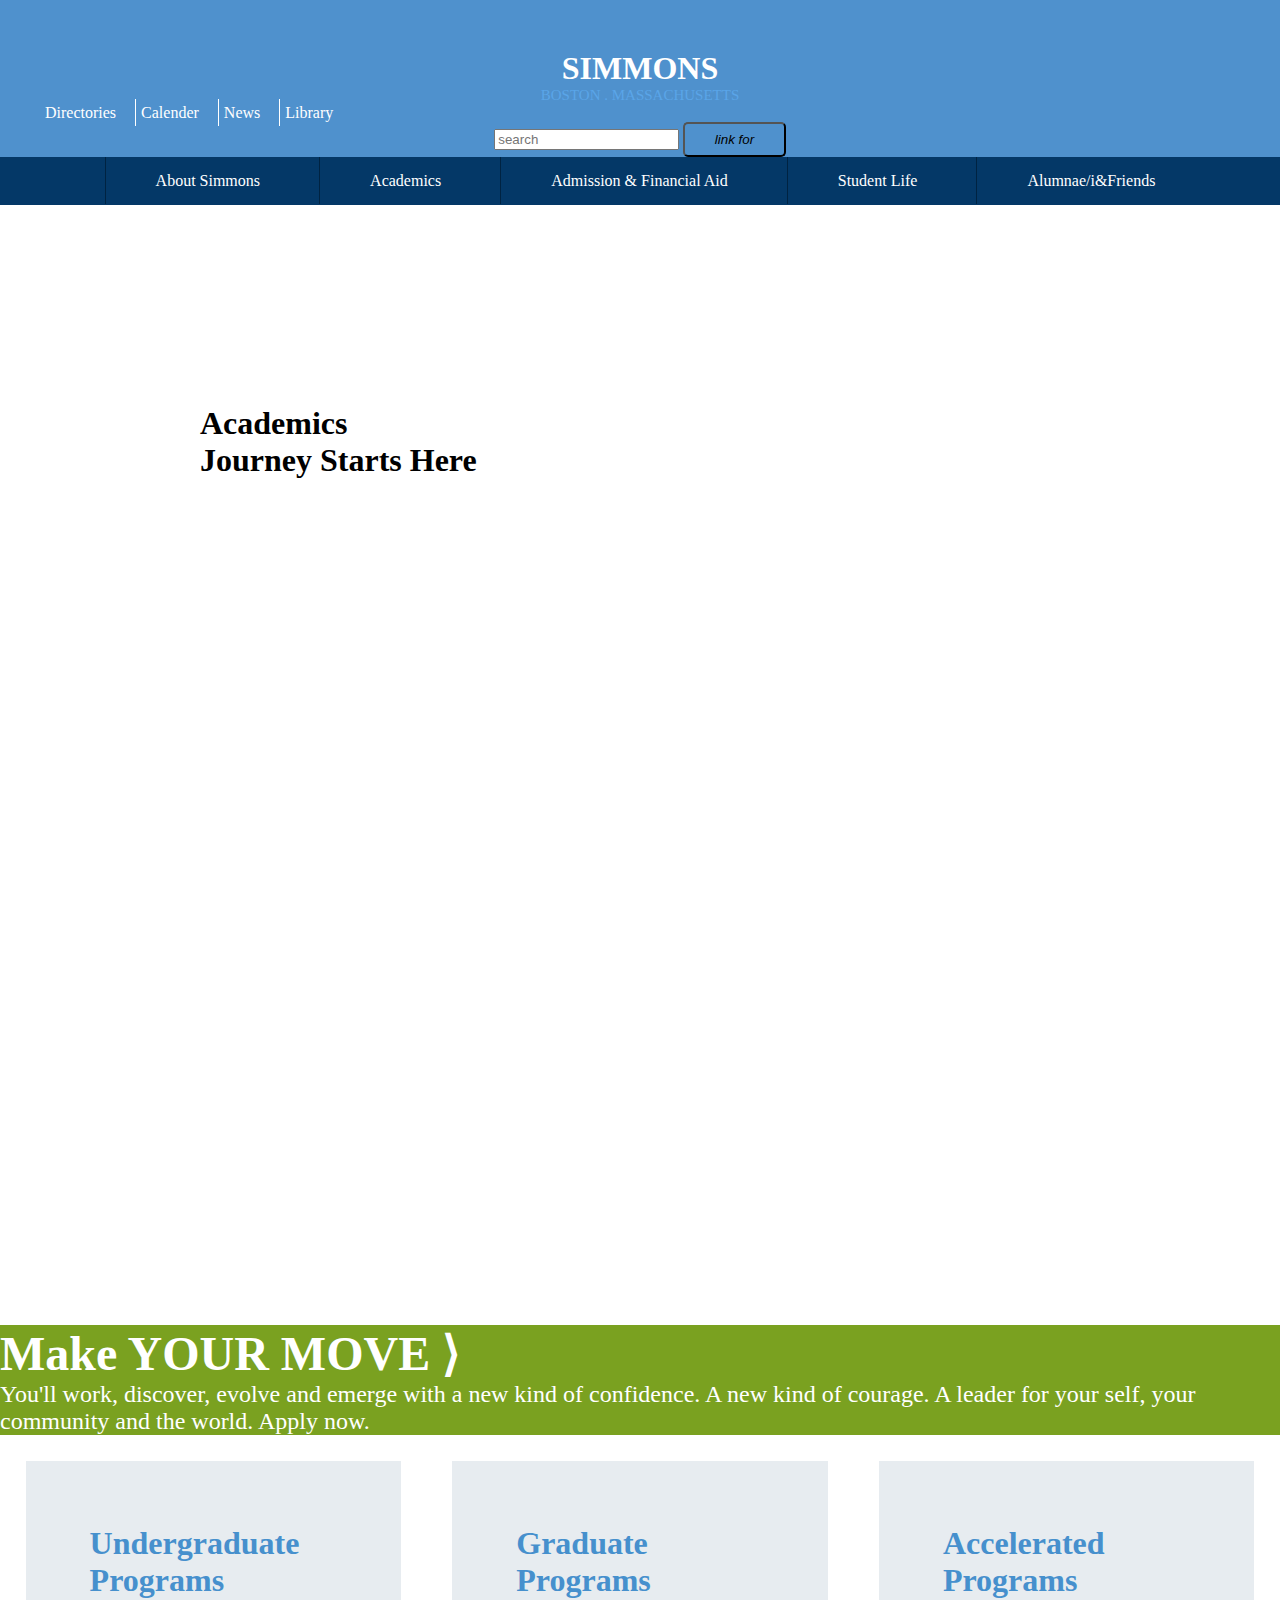
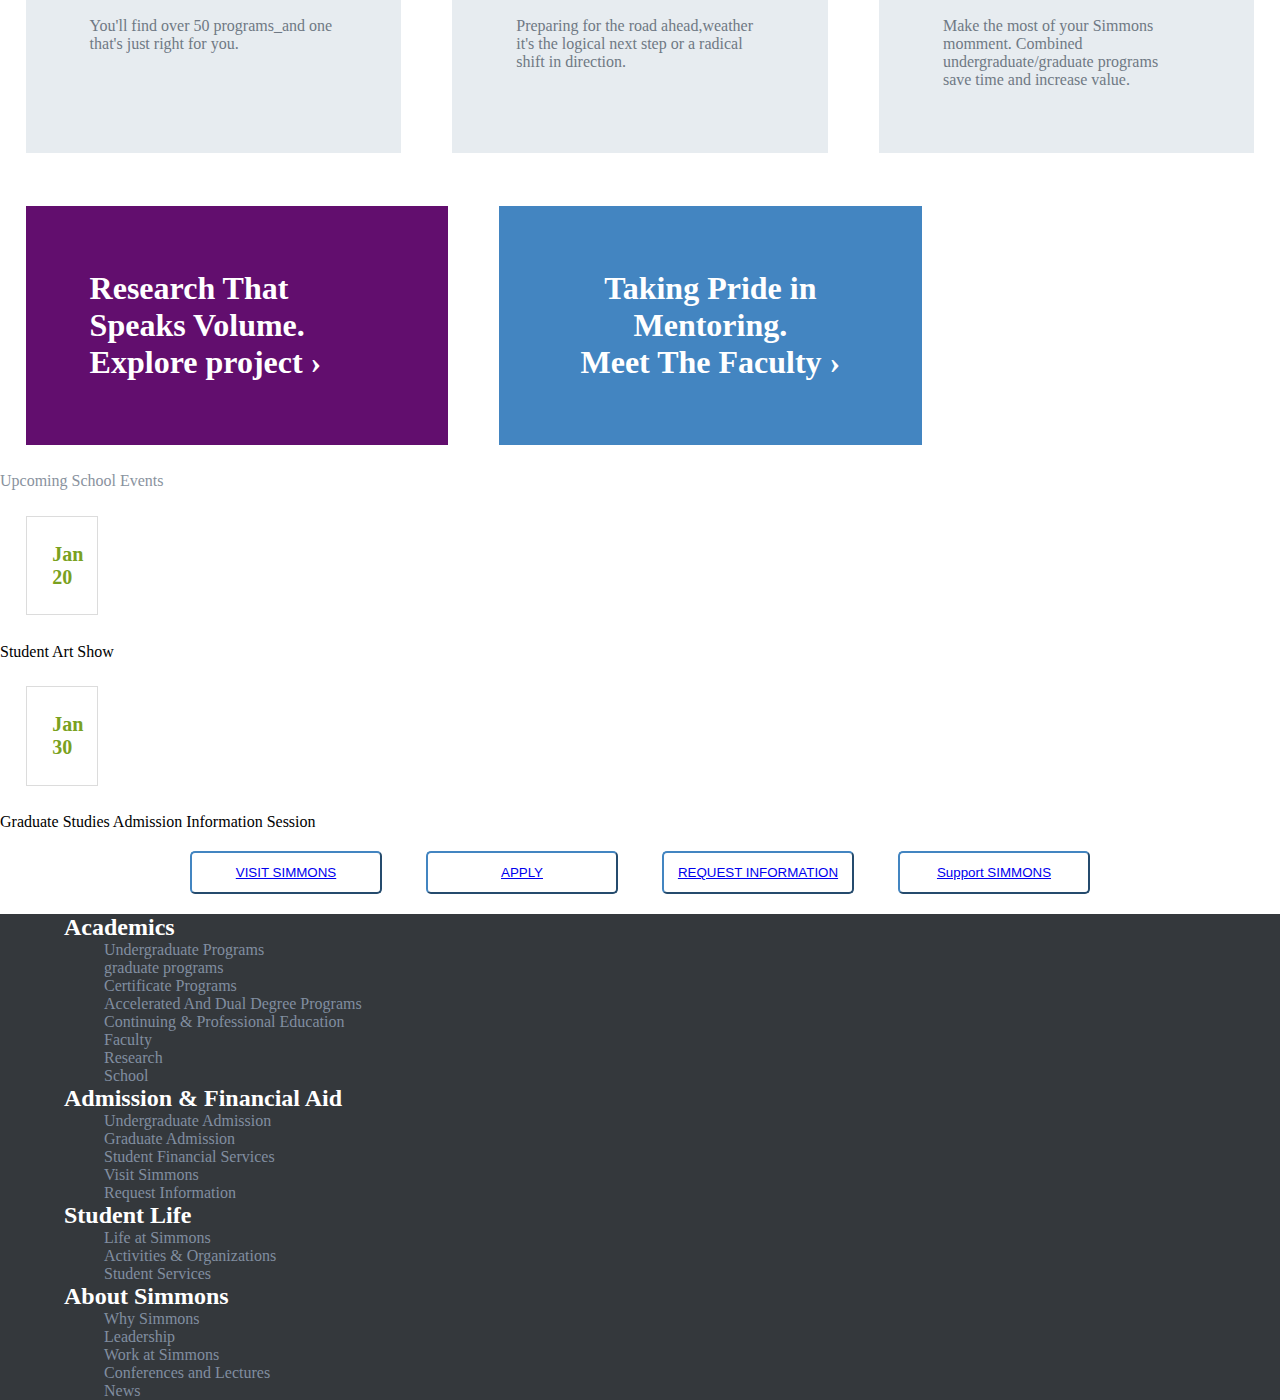
<file: final-mocup2.htm>
<!DOCTYPE html>
<html>

<head>
    <meta charset="UTF-8">
    <meta name="viewport" content="width= device-width, initial-scale=1">
    <title>Final Mocup 2</title>
    <link rel="https://fontawesome.com/icons/link?style=solid">
    <link rel="stylesheet" href="style-7.css">

</head>


<body>

    <header>
        <i class="fas fa-link"></i>
        <div class="header">

            <div class="font">
                <h1>SIMMONS</h1>
            </div>
            <div class="size">
                <p>BOSTON . MASSACHUSETTS</p>
            </div>


            <div class="nav">

                <ul>

                    <li id="first-child"><a href="#">Directories</a></li>
                    <li><a href="#">Calender</a></li>
                    <li><a href="#">News</a></li>
                    <li><a href="#">Library</a></li>
                </ul>
                </nav>
            </div>
            <div class="button">
                <input type placeholder="search">
                <button id="button"><i class="fas fa-link">link for</i></button>
            </div>
            <div class="main">

                <ul>

                    <li><a href="#">About Simmons</a></li>




                    <li><a href="#">Academics</a></li>

                    <li><a href="#">Admission & Financial Aid</a></li>

                    <li><a href="#">Student Life</a></li>

                    <li><a href="#">Alumnae/i&Friends</a></li>

                </ul>

            </div>
        </div>

    </header>

    <section id="hero">

        <!-- <img src="https://github.com/techkaro-circle/tk-class02-task/blob/master/mockup/Main%20Page%20Image.PNG?raw=true" width="100%"> -->

        <div id="color">
            <h1>Academics<br> Journey Starts Here</h1>
        </div>
    </section>


    <div class="A item">
        <h1 class="main-heading">Make YOUR MOVE &rang; </h1>
        <p class="color">You'll work, discover, evolve and emerge with a new kind of confidence. A new kind of courage. A leader for your self, your community and the world. Apply now.</p>
    </div>




    <div class="main-section">
        <div class="B item">
            <h1 class=" heading ">Undergraduate Programs</h1><br>
            <p class="main-paragraph">You'll find over 50 programs_and one that's just right for you.</p>
        </div>

        <div class="C item">
            <h1 class="heading">Graduate Programs</h1><br>
            <p class="main-paragraph">Preparing for the road ahead,weather it's the logical next step or a radical shift in direction.</p>
        </div>
        <div class="D item">
            <h1 class="heading">Accelerated Programs</h1><br>
            <p class="main-paragraph">Make the most of your Simmons momment. Combined undergraduate/graduate programs save time and increase value.</p>
        </div>
    </div>
    <div class="main-section2">
        <div class="E item">
            <h1 class="heading1">Research That Speaks Volume.<br>Explore project &rsaquo;</h1>
        </div>
        <div class="F item">
            <h1 class="heading1">Taking Pride in Mentoring.<br> Meet The Faculty &rsaquo;</h1>
        </div>
    </div>


    <p class="center">Upcoming School Events</p>
    <div class="main-section">
        <div Class="G item">
            <h1 class="heading2">Jan<br>20</h1>
        </div>
    </div>
    <p>Student Art Show</p>
    <div class="main-section">

        <div Class="H item">
            <h1 class="heading2">Jan<br>30</h1>
        </div>
    </div>

    <p>Graduate Studies Admission Information Session</p>

    <div class="container">
        <button class="button1"><a href="#">VISIT SIMMONS</a></button>
        <button class="button1"><a href="#">APPLY</a></button>
        <button class=" button1"><a href="#">REQUEST INFORMATION</a></button>
        <button class=" button1"><a href="#">Support SIMMONS</a></button>
    </div>




    <div Class="footer item">
        <h2>Academics</h2>
        <ul>
            <li>Undergraduate Programs</li>
            <li>graduate programs</li>
            <li>Certificate Programs</li>
            <li>Accelerated And Dual Degree Programs</li>
            <li>Continuing & Professional Education</li>
            <li>Faculty</li>
            <li>Research</li>
            <li>School</li>
        </ul>
        <h2>Admission & Financial Aid</h2>
        <ul>

            <li>Undergraduate Admission</li>
            <li>Graduate Admission</li>
            <li>Student Financial Services</li>
            <li>Visit Simmons</li>
            <li>Request Information</li>
        </ul>
        <h2>Student Life</h2>
        <ul>
            <li>Life at Simmons</li>
            <li>Activities & Organizations</li>
            <li>Student Services</li>
        </ul>
        <h2>About Simmons</h2>

        <ul>
            <li>Why Simmons</li>
            <li>Leadership</li>
            <li>Work at Simmons</li>
            <li>Conferences and Lectures</li>
            <li>News</li>
        </ul>
        </footer>
    </div>
</body>

</html>
</file>
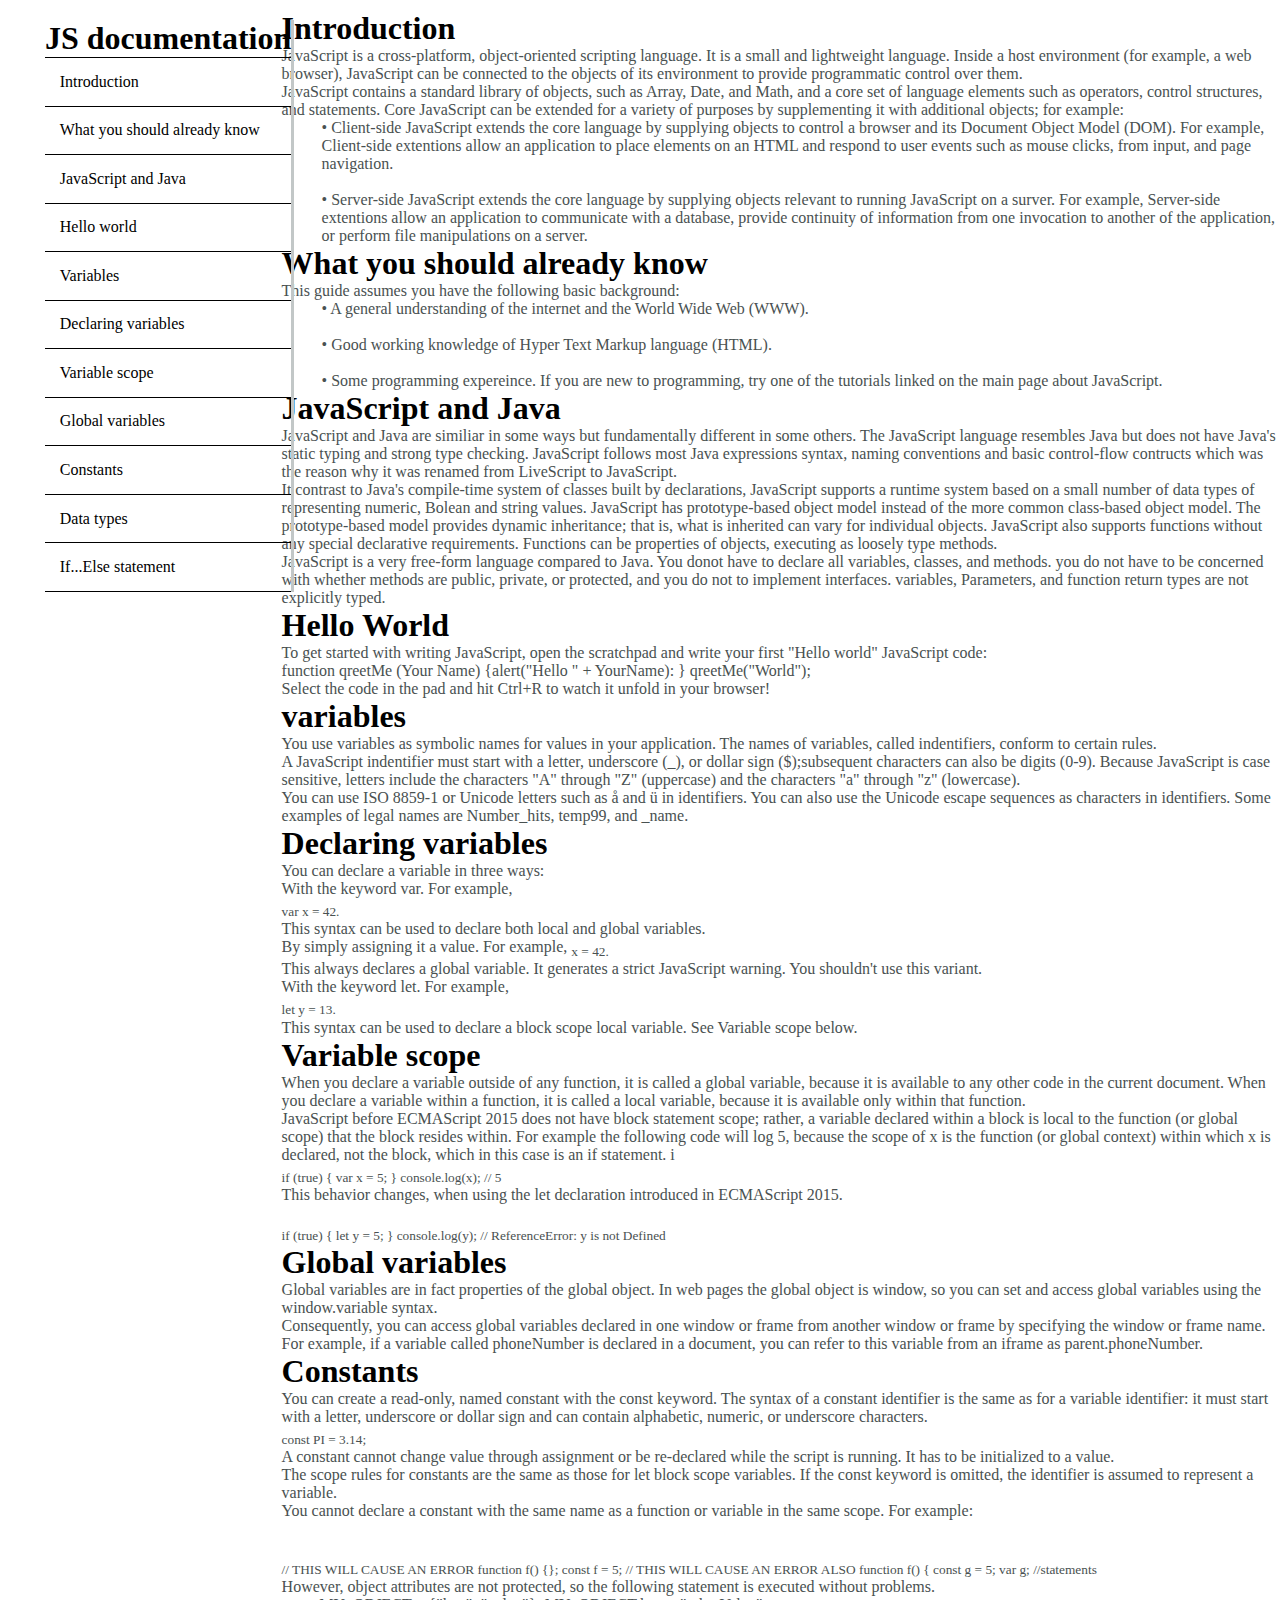
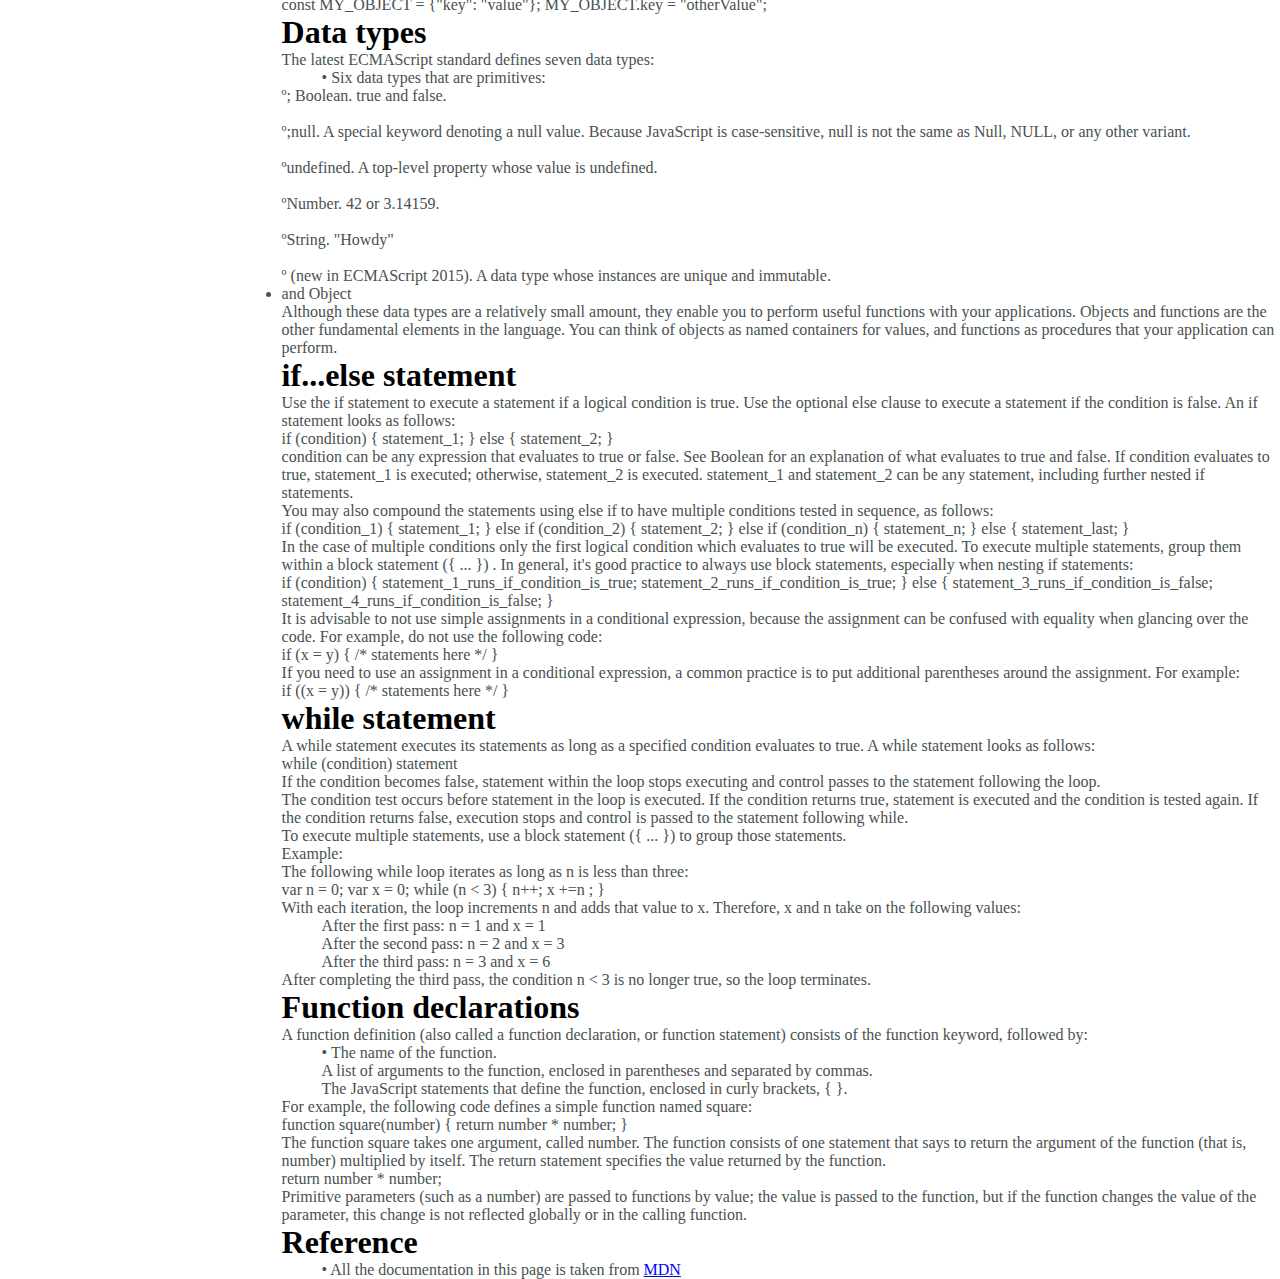
<file: js-documentation.htm>
<!DOCTYPE html>
<html>

<head>
    <meta charset="UTF-8">
    <meta name="viewport" content="width= device-width, initial-scale=1">
    <title>js documentation</title>
    <link rel="stylesheet" href="style5.css">
</head>

<body>


    <div id="menu">
        <ul>

            <h1>JS documentation</h1>

            <li><a href="#">Introduction</a></li>
            <li><a href="#">What you should already know</a></li>
            <li><a href="#">JavaScript and Java</a></li>
            <li><a href="#">Hello world</a></li>
            <li><a href="#">Variables</a></li>
            <li><a href="#">Declaring variables</a></li>
            <li><a href="#">Variable scope</a></li>
            <li><a href="#">Global variables</a></li>
            <li><a href="#">Constants</a></li>
            <li><a href="#">Data types</a></li>
            <li><a href="#">If...Else statement</a></li>


        </ul>

    </div>
    <div id="content">
        <h1>Introduction</h1>

        <p>JavaScript is a cross-platform, object-oriented scripting language. It is a small and lightweight language. Inside a host environment (for example, a web browser), JavaScript can be connected to the objects of its environment to provide programmatic
            control over them.</p>

        <p>JavaScript contains a standard library of objects, such as Array, Date, and Math, and a core set of language elements such as operators, control structures, and statements. Core JavaScript can be extended for a variety of purposes by supplementing
            it with additional objects; for example:</p>

        <ul>
            <li>&bull; Client-side JavaScript extends the core language by supplying objects to control a browser and its Document Object Model (DOM). For example, Client-side extentions allow an application to place elements on an HTML and respond to user
                events such as mouse clicks, from input, and page navigation.</li><br>

            <li>&bull; Server-side JavaScript extends the core language by supplying objects relevant to running JavaScript on a surver. For example, Server-side extentions allow an application to communicate with a database, provide continuity of information
                from one invocation to another of the application, or perform file manipulations on a server.</li>
        </ul>

        <h1>What you should already know</h1>

        <p>This guide assumes you have the following basic background:</p>

        <ul>
            <li>&bull; A general understanding of the internet and the World Wide Web (WWW).</li><br>
            <li>&bull; Good working knowledge of Hyper Text Markup language (HTML).</li><br>
            <li>&bull; Some programming expereince. If you are new to programming, try one of the tutorials linked on the main page about JavaScript.</li>
        </ul>

        <h1>JavaScript and Java</h1>

        <p>JavaScript and Java are similiar in some ways but fundamentally different in some others. The JavaScript language resembles Java but does not have Java's static typing and strong type checking. JavaScript follows most Java expressions syntax,
            naming conventions and basic control-flow contructs which was the reason why it was renamed from LiveScript to JavaScript.</p>

        <p>It contrast to Java's compile-time system of classes built by declarations, JavaScript supports a runtime system based on a small number of data types of representing numeric, Bolean and string values. JavaScript has prototype-based object model
            instead of the more common class-based object model. The prototype-based model provides dynamic inheritance; that is, what is inherited can vary for individual objects. JavaScript also supports functions without any special declarative requirements.
            Functions can be properties of objects, executing as loosely type methods.</p>

        <p>JavaScript is a very free-form language compared to Java. You donot have to declare all variables, classes, and methods. you do not have to be concerned with whether methods are public, private, or protected, and you do not to implement interfaces.
            variables, Parameters, and function return types are not explicitly typed.</p>

        <h1>Hello World</h1>

        <p>To get started with writing JavaScript, open the scratchpad and write your first "Hello world" JavaScript code:</p>

        <section>function qreetMe (Your Name) {alert("Hello " + YourName): } qreetMe("World");</section>

        <p>Select the code in the pad and hit Ctrl+R to watch it unfold in your browser!</p>

        <h1>variables</h1>

        <p>You use variables as symbolic names for values in your application. The names of variables, called indentifiers, conform to certain rules.</p>

        <p>A JavaScript indentifier must start with a letter, underscore (_), or dollar sign ($);subsequent characters can also be digits (0-9). Because JavaScript is case sensitive, letters include the characters "A" through "Z" (uppercase) and the characters
            "a" through "z" (lowercase).</p>

        <p>You can use ISO 8859-1 or Unicode letters such as å and ü in identifiers. You can also use the Unicode escape sequences as characters in identifiers. Some examples of legal names are Number_hits, temp99, and _name.</p>

        <h1>Declaring variables</h1>

        <p>You can declare a variable in three ways:</p>

        <p>With the keyword var. For example,</p>

        <sub>var x = 42.</sub>

        <p>This syntax can be used to declare both local and global variables.</p>

        <p>By simply assigning it a value. For example,
            <sub>x = 42.</sub>

            <p>This always declares a global variable. It generates a strict JavaScript warning. You shouldn't use this variant.</p>

            <p>With the keyword let. For example,</p>

            <sub>let y = 13.</sub>

            <p>This syntax can be used to declare a block scope local variable. See Variable scope below.</p>

            <h1>Variable scope</h1>

            <p>When you declare a variable outside of any function, it is called a global variable, because it is available to any other code in the current document. When you declare a variable within a function, it is called a local variable, because it
                is available only within that function.</p>

            <p>JavaScript before ECMAScript 2015 does not have block statement scope; rather, a variable declared within a block is local to the function (or global scope) that the block resides within. For example the following code will log 5, because
                the scope of x is the function (or global context) within which x is declared, not the block, which in this case is an if statement. i
            </p>

            <sub>if (true) { var x = 5; } console.log(x); // 5</sub>

            <br>
            <p>This behavior changes, when using the let declaration introduced in ECMAScript 2015.</p><br>


            <sub>if (true) { let y = 5; } console.log(y); // ReferenceError: y is not Defined</sub><br>

            <h1>Global variables</h1>

            <p>Global variables are in fact properties of the global object. In web pages the global object is window, so you can set and access global variables using the window.variable syntax.</p>

            <p>Consequently, you can access global variables declared in one window or frame from another window or frame by specifying the window or frame name. For example, if a variable called phoneNumber is declared in a document, you can refer to this
                variable from an iframe as parent.phoneNumber.</p>

            <h1>Constants</h1>

            <p>You can create a read-only, named constant with the const keyword. The syntax of a constant identifier is the same as for a variable identifier: it must start with a letter, underscore or dollar sign and can contain alphabetic, numeric, or
                underscore characters.
            </p>

            <sub>const PI = 3.14;</sub>

            <p>A constant cannot change value through assignment or be re-declared while the script is running. It has to be initialized to a value.
            </p>

            <p>The scope rules for constants are the same as those for let block scope variables. If the const keyword is omitted, the identifier is assumed to represent a variable.</p>

            <p>You cannot declare a constant with the same name as a function or variable in the same scope. For example:</p><br>

            <br><sub>// THIS WILL CAUSE AN ERROR function f() {}; const f = 5; // THIS WILL CAUSE AN ERROR ALSO function f() { const g = 5; var g; //statements</sub><br>

            <p>
                However, object attributes are not protected, so the following statement is executed without problems.</p>

            <p>const MY_OBJECT = {"key": "value"}; MY_OBJECT.key = "otherValue";</p>

            <h1>Data types</h1>

            <p>The latest ECMAScript standard defines seven data types:
            </p>

            <ul>
                <li>&bull; Six data types that are primitives:
                </li>
            </ul>



            <p>&ordm;; Boolean. true and false.</p><br>

            <p>&ordm;;null. A special keyword denoting a null value. Because JavaScript is case-sensitive, null is not the same as Null, NULL, or any other variant.</p><br>
            <p>&ordm;undefined. A top-level property whose value is undefined.</p><br>
            <p>&ordm;Number. 42 or 3.14159.</p><br>
            <p>&ordm;String. "Howdy" </p><br>
            <p> &ordm; (new in ECMAScript 2015). A data type whose instances are unique and immutable.</p>
            <li>and Object</li>
            </ul>
            <p>Although these data types are a relatively small amount, they enable you to perform useful functions with your applications. Objects and functions are the other fundamental elements in the language. You can think of objects as named containers
                for values, and functions as procedures that your application can perform.
            </p>

            <h1>if...else statement</h1>

            <p>Use the if statement to execute a statement if a logical condition is true. Use the optional else clause to execute a statement if the condition is false. An if statement looks as follows:</p>
            <p>if (condition) { statement_1; } else { statement_2; }</p>

            <p>condition can be any expression that evaluates to true or false. See Boolean for an explanation of what evaluates to true and false. If condition evaluates to true, statement_1 is executed; otherwise, statement_2 is executed. statement_1 and
                statement_2 can be any statement, including further nested if statements.</p>

            <p>You may also compound the statements using else if to have multiple conditions tested in sequence, as follows:</p>

            <P>if (condition_1) { statement_1; } else if (condition_2) { statement_2; } else if (condition_n) { statement_n; } else { statement_last; }</P>


            <p>In the case of multiple conditions only the first logical condition which evaluates to true will be executed. To execute multiple statements, group them within a block statement ({ ... }) . In general, it's good practice to always use block
                statements, especially when nesting if statements:</p>

            <p>if (condition) { statement_1_runs_if_condition_is_true; statement_2_runs_if_condition_is_true; } else { statement_3_runs_if_condition_is_false;</p>

            <p>statement_4_runs_if_condition_is_false; }</p>

            <P>It is advisable to not use simple assignments in a conditional expression, because the assignment can be confused with equality when glancing over the code. For example, do not use the following code:</P>
            <p>if (x = y) { /* statements here */ }</p>

            <p>If you need to use an assignment in a conditional expression, a common practice is to put additional parentheses around the assignment. For example:</p>

            <p>if ((x = y)) { /* statements here */ }</p>
            <h1>while statement</h1>
            <p>A while statement executes its statements as long as a specified condition evaluates to true. A while statement looks as follows:</p>

            <p>while (condition) statement</p>

            <p>If the condition becomes false, statement within the loop stops executing and control passes to the statement following the loop.</p>

            <p>The condition test occurs before statement in the loop is executed. If the condition returns true, statement is executed and the condition is tested again. If the condition returns false, execution stops and control is passed to the statement
                following while.</p>

            <p>To execute multiple statements, use a block statement ({ ... }) to group those statements.</p>

            <p>Example:</p>

            <p>The following while loop iterates as long as n is less than three:</p>

            <p>var n = 0; var x = 0; while (n
                < 3) { n++; x +=n ; }</p>

                    <p>With each iteration, the loop increments n and adds that value to x. Therefore, x and n take on the following values:</p>

                    <ul>
                        <li>After the first pass: n = 1 and x = 1</li>
                        <li>After the second pass: n = 2 and x = 3</li>
                        <li>After the third pass: n = 3 and x = 6 </li>


                    </ul>
                    <p>After completing the third pass, the condition n
                        < 3 is no longer true, so the loop terminates.</p>

                            <h1>Function declarations</h1>

                            <p>A function definition (also called a function declaration, or function statement) consists of the function keyword, followed by:</p>

                            <ul>
                                <li>&bull; The name of the function.</li>
                                <li>A list of arguments to the function, enclosed in parentheses and separated by commas.</li>
                                <li>The JavaScript statements that define the function, enclosed in curly brackets, { }.</li>
                            </ul>

                            <p>For example, the following code defines a simple function named square:</p>

                            <p>function square(number) { return number * number; }</p>


                            <p>The function square takes one argument, called number. The function consists of one statement that says to return the argument of the function (that is, number) multiplied by itself. The return statement specifies the value
                                returned by the function.</p>

                            <p>return number * number;</p>

                            <p>Primitive parameters (such as a number) are passed to functions by value; the value is passed to the function, but if the function changes the value of the parameter, this change is not reflected globally or in the calling
                                function.
                            </p>

                            <h1>Reference</h1>

                            <ul>&bull; All the documentation in this page is taken from
                                <a href="https://developer.mozilla.org/en-US/docs/Web/JavaScript/Guide"><u>MDN</u></a>
                            </ul>








    </div>


</body>

</html>
</file>
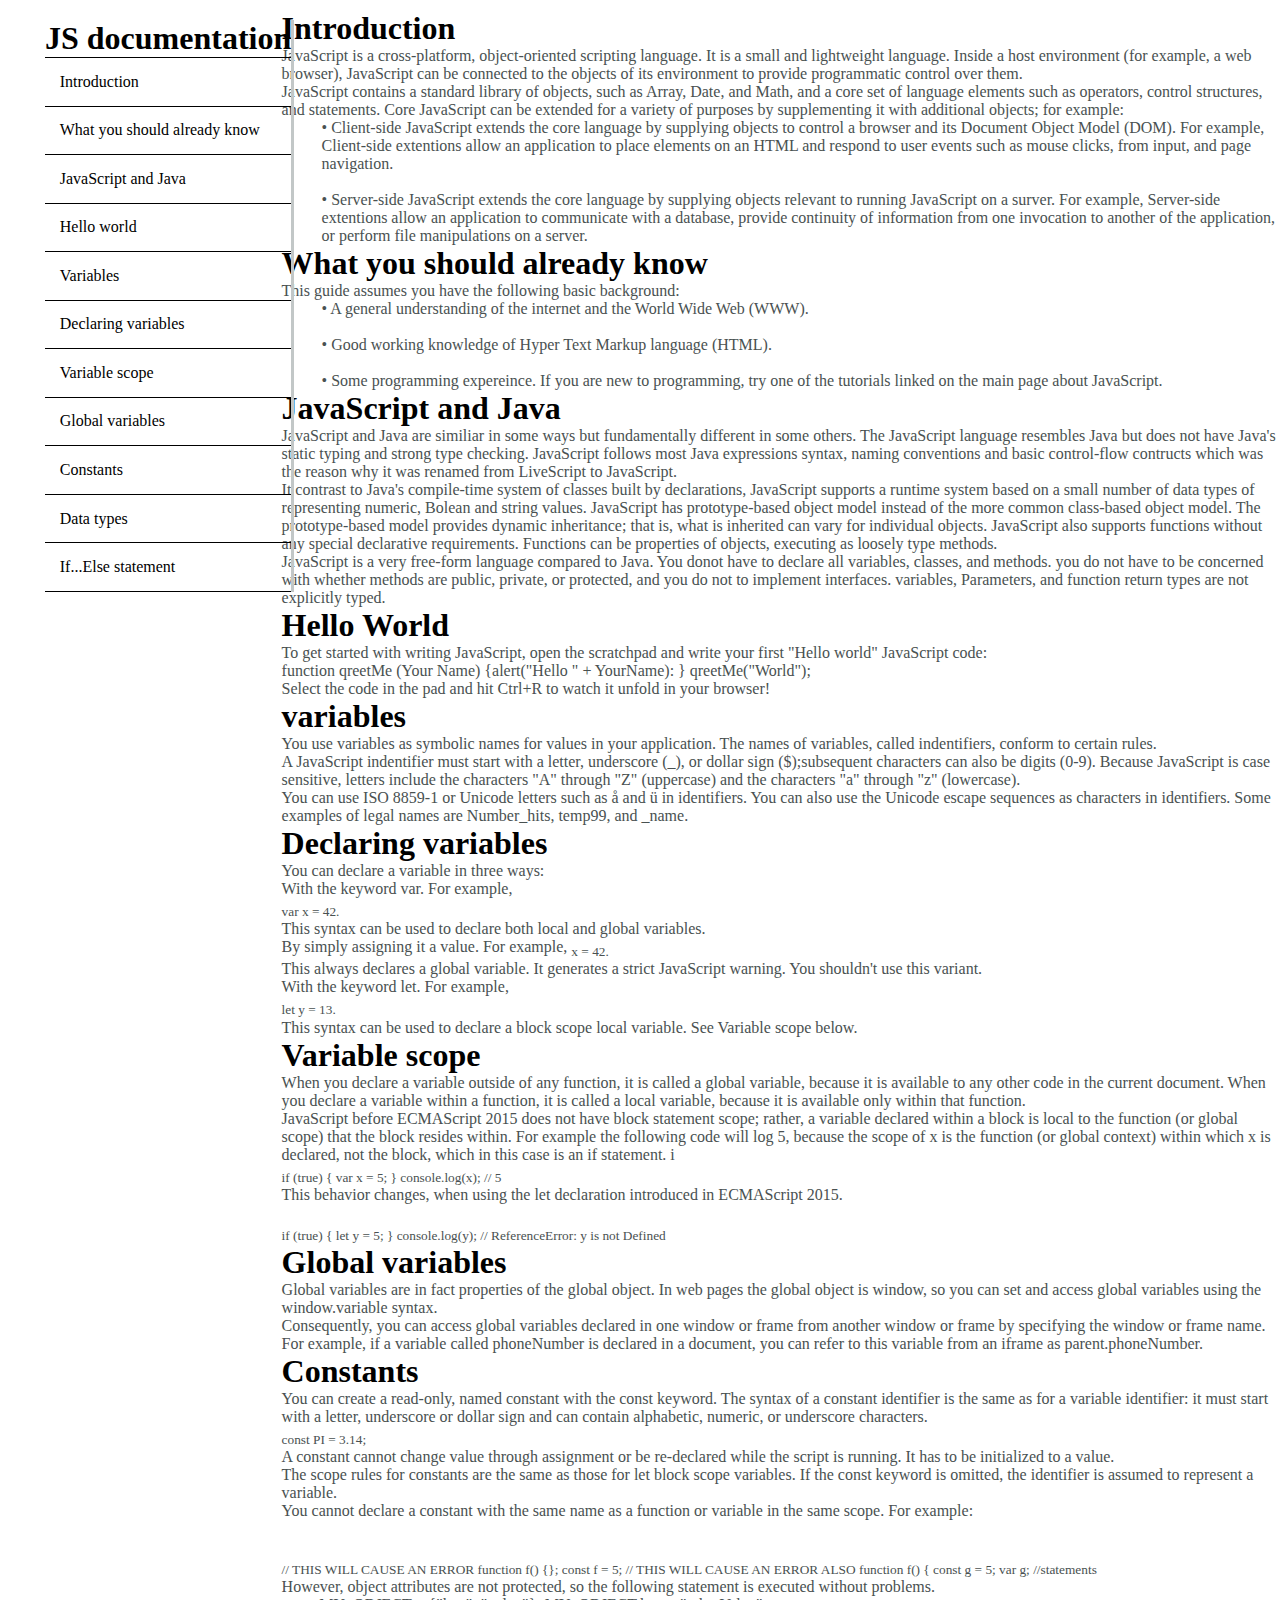
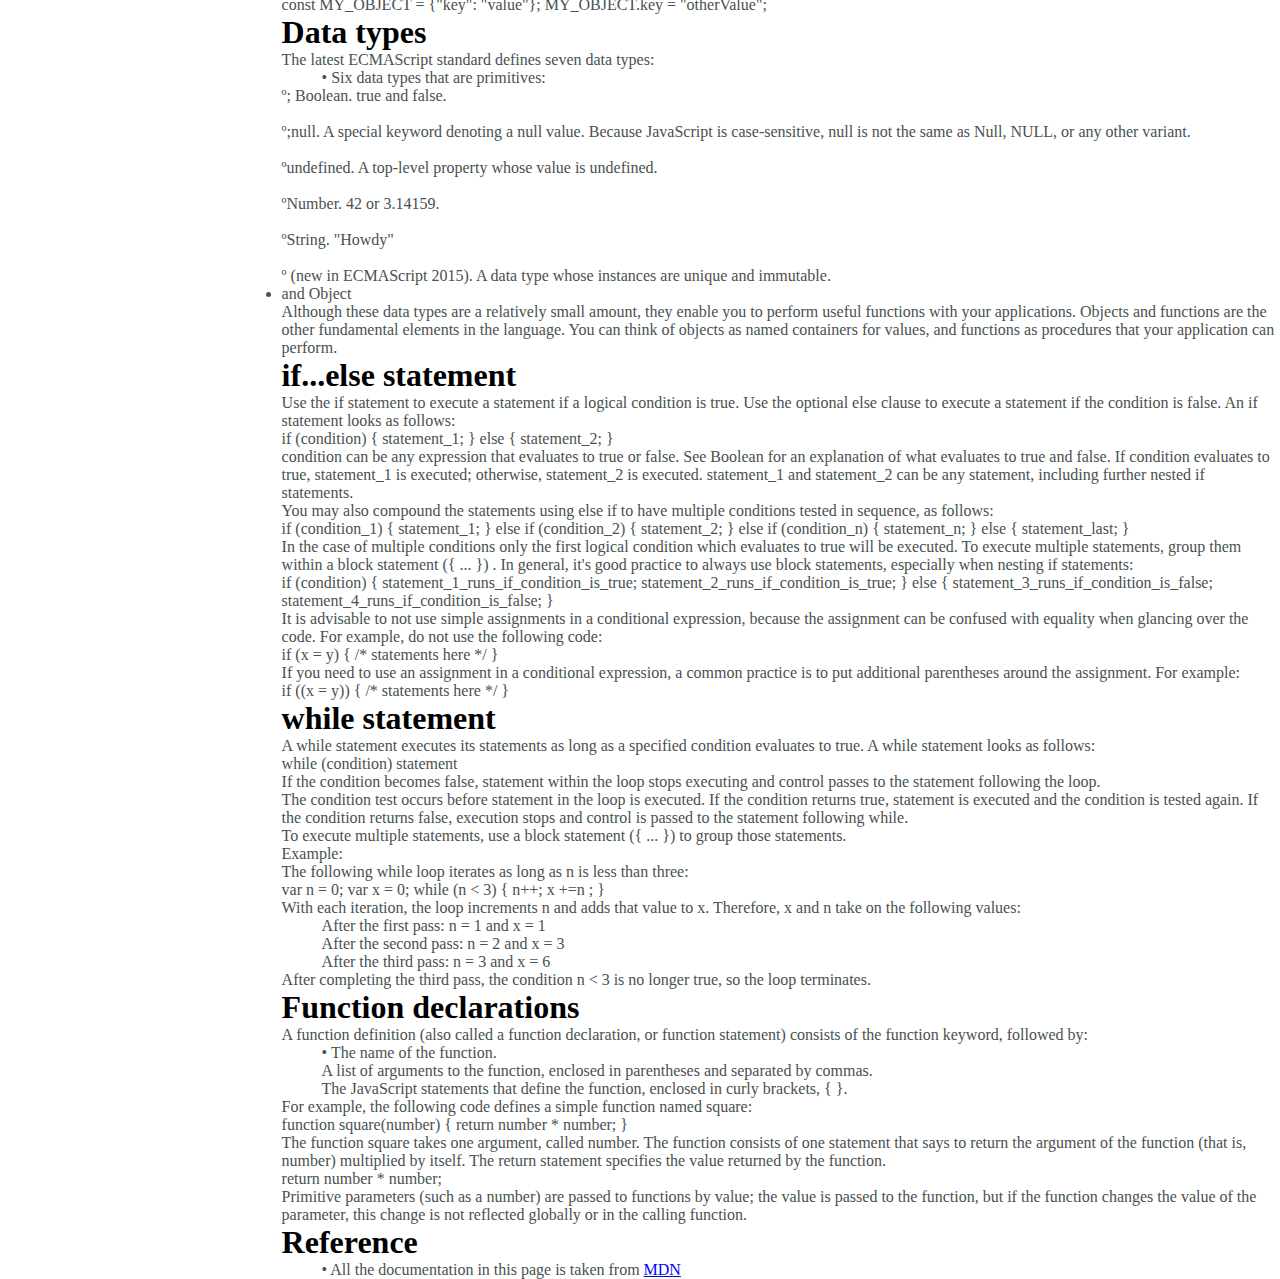
<file: js-documentation.html>
<!DOCTYPE html>
<html>

<head>
    <meta charset="UTF-8">
    <meta name="viewport" content="width= device-width, initial-scale=1">
    <title>js documentation</title>
    <link rel="stylesheet" href="style5.css">
</head>

<body>


    <div id="menu">
        <ul>

            <h1>JS documentation</h1>

            <li><a href="#">Introduction</a></li>
            <li><a href="#">What you should already know</a></li>
            <li><a href="#">JavaScript and Java</a></li>
            <li><a href="#">Hello world</a></li>
            <li><a href="#">Variables</a></li>
            <li><a href="#">Declaring variables</a></li>
            <li><a href="#">Variable scope</a></li>
            <li><a href="#">Global variables</a></li>
            <li><a href="#">Constants</a></li>
            <li><a href="#">Data types</a></li>
            <li><a href="#">If...Else statement</a></li>


        </ul>

    </div>
    <div id="content">
        <h1>Introduction</h1>

        <p>JavaScript is a cross-platform, object-oriented scripting language. It is a small and lightweight language. Inside a host environment (for example, a web browser), JavaScript can be connected to the objects of its environment to provide programmatic
            control over them.</p>

        <p>JavaScript contains a standard library of objects, such as Array, Date, and Math, and a core set of language elements such as operators, control structures, and statements. Core JavaScript can be extended for a variety of purposes by supplementing
            it with additional objects; for example:</p>

        <ul>
            <li>&bull; Client-side JavaScript extends the core language by supplying objects to control a browser and its Document Object Model (DOM). For example, Client-side extentions allow an application to place elements on an HTML and respond to user
                events such as mouse clicks, from input, and page navigation.</li><br>

            <li>&bull; Server-side JavaScript extends the core language by supplying objects relevant to running JavaScript on a surver. For example, Server-side extentions allow an application to communicate with a database, provide continuity of information
                from one invocation to another of the application, or perform file manipulations on a server.</li>
        </ul>

        <h1>What you should already know</h1>

        <p>This guide assumes you have the following basic background:</p>

        <ul>
            <li>&bull; A general understanding of the internet and the World Wide Web (WWW).</li><br>
            <li>&bull; Good working knowledge of Hyper Text Markup language (HTML).</li><br>
            <li>&bull; Some programming expereince. If you are new to programming, try one of the tutorials linked on the main page about JavaScript.</li>
        </ul>

        <h1>JavaScript and Java</h1>

        <p>JavaScript and Java are similiar in some ways but fundamentally different in some others. The JavaScript language resembles Java but does not have Java's static typing and strong type checking. JavaScript follows most Java expressions syntax,
            naming conventions and basic control-flow contructs which was the reason why it was renamed from LiveScript to JavaScript.</p>

        <p>It contrast to Java's compile-time system of classes built by declarations, JavaScript supports a runtime system based on a small number of data types of representing numeric, Bolean and string values. JavaScript has prototype-based object model
            instead of the more common class-based object model. The prototype-based model provides dynamic inheritance; that is, what is inherited can vary for individual objects. JavaScript also supports functions without any special declarative requirements.
            Functions can be properties of objects, executing as loosely type methods.</p>

        <p>JavaScript is a very free-form language compared to Java. You donot have to declare all variables, classes, and methods. you do not have to be concerned with whether methods are public, private, or protected, and you do not to implement interfaces.
            variables, Parameters, and function return types are not explicitly typed.</p>

        <h1>Hello World</h1>

        <p>To get started with writing JavaScript, open the scratchpad and write your first "Hello world" JavaScript code:</p>

        <section>function qreetMe (Your Name) {alert("Hello " + YourName): } qreetMe("World");</section>

        <p>Select the code in the pad and hit Ctrl+R to watch it unfold in your browser!</p>

        <h1>variables</h1>

        <p>You use variables as symbolic names for values in your application. The names of variables, called indentifiers, conform to certain rules.</p>

        <p>A JavaScript indentifier must start with a letter, underscore (_), or dollar sign ($);subsequent characters can also be digits (0-9). Because JavaScript is case sensitive, letters include the characters "A" through "Z" (uppercase) and the characters
            "a" through "z" (lowercase).</p>

        <p>You can use ISO 8859-1 or Unicode letters such as å and ü in identifiers. You can also use the Unicode escape sequences as characters in identifiers. Some examples of legal names are Number_hits, temp99, and _name.</p>

        <h1>Declaring variables</h1>

        <p>You can declare a variable in three ways:</p>

        <p>With the keyword var. For example,</p>

        <sub>var x = 42.</sub>

        <p>This syntax can be used to declare both local and global variables.</p>

        <p>By simply assigning it a value. For example,
            <sub>x = 42.</sub>

            <p>This always declares a global variable. It generates a strict JavaScript warning. You shouldn't use this variant.</p>

            <p>With the keyword let. For example,</p>

            <sub>let y = 13.</sub>

            <p>This syntax can be used to declare a block scope local variable. See Variable scope below.</p>

            <h1>Variable scope</h1>

            <p>When you declare a variable outside of any function, it is called a global variable, because it is available to any other code in the current document. When you declare a variable within a function, it is called a local variable, because it
                is available only within that function.</p>

            <p>JavaScript before ECMAScript 2015 does not have block statement scope; rather, a variable declared within a block is local to the function (or global scope) that the block resides within. For example the following code will log 5, because
                the scope of x is the function (or global context) within which x is declared, not the block, which in this case is an if statement. i
            </p>

            <sub>if (true) { var x = 5; } console.log(x); // 5</sub>

            <br>
            <p>This behavior changes, when using the let declaration introduced in ECMAScript 2015.</p><br>


            <sub>if (true) { let y = 5; } console.log(y); // ReferenceError: y is not Defined</sub><br>

            <h1>Global variables</h1>

            <p>Global variables are in fact properties of the global object. In web pages the global object is window, so you can set and access global variables using the window.variable syntax.</p>

            <p>Consequently, you can access global variables declared in one window or frame from another window or frame by specifying the window or frame name. For example, if a variable called phoneNumber is declared in a document, you can refer to this
                variable from an iframe as parent.phoneNumber.</p>

            <h1>Constants</h1>

            <p>You can create a read-only, named constant with the const keyword. The syntax of a constant identifier is the same as for a variable identifier: it must start with a letter, underscore or dollar sign and can contain alphabetic, numeric, or
                underscore characters.
            </p>

            <sub>const PI = 3.14;</sub>

            <p>A constant cannot change value through assignment or be re-declared while the script is running. It has to be initialized to a value.
            </p>

            <p>The scope rules for constants are the same as those for let block scope variables. If the const keyword is omitted, the identifier is assumed to represent a variable.</p>

            <p>You cannot declare a constant with the same name as a function or variable in the same scope. For example:</p><br>

            <br><sub>// THIS WILL CAUSE AN ERROR function f() {}; const f = 5; // THIS WILL CAUSE AN ERROR ALSO function f() { const g = 5; var g; //statements</sub><br>

            <p>
                However, object attributes are not protected, so the following statement is executed without problems.</p>

            <p>const MY_OBJECT = {"key": "value"}; MY_OBJECT.key = "otherValue";</p>

            <h1>Data types</h1>

            <p>The latest ECMAScript standard defines seven data types:
            </p>

            <ul>
                <li>&bull; Six data types that are primitives:
                </li>
            </ul>



            <p>&ordm;; Boolean. true and false.</p><br>

            <p>&ordm;;null. A special keyword denoting a null value. Because JavaScript is case-sensitive, null is not the same as Null, NULL, or any other variant.</p><br>
            <p>&ordm;undefined. A top-level property whose value is undefined.</p><br>
            <p>&ordm;Number. 42 or 3.14159.</p><br>
            <p>&ordm;String. "Howdy" </p><br>
            <p> &ordm; (new in ECMAScript 2015). A data type whose instances are unique and immutable.</p>
            <li>and Object</li>
            </ul>
            <p>Although these data types are a relatively small amount, they enable you to perform useful functions with your applications. Objects and functions are the other fundamental elements in the language. You can think of objects as named containers
                for values, and functions as procedures that your application can perform.
            </p>

            <h1>if...else statement</h1>

            <p>Use the if statement to execute a statement if a logical condition is true. Use the optional else clause to execute a statement if the condition is false. An if statement looks as follows:</p>
            <p>if (condition) { statement_1; } else { statement_2; }</p>

            <p>condition can be any expression that evaluates to true or false. See Boolean for an explanation of what evaluates to true and false. If condition evaluates to true, statement_1 is executed; otherwise, statement_2 is executed. statement_1 and
                statement_2 can be any statement, including further nested if statements.</p>

            <p>You may also compound the statements using else if to have multiple conditions tested in sequence, as follows:</p>

            <P>if (condition_1) { statement_1; } else if (condition_2) { statement_2; } else if (condition_n) { statement_n; } else { statement_last; }</P>


            <p>In the case of multiple conditions only the first logical condition which evaluates to true will be executed. To execute multiple statements, group them within a block statement ({ ... }) . In general, it's good practice to always use block
                statements, especially when nesting if statements:</p>

            <p>if (condition) { statement_1_runs_if_condition_is_true; statement_2_runs_if_condition_is_true; } else { statement_3_runs_if_condition_is_false;</p>

            <p>statement_4_runs_if_condition_is_false; }</p>

            <P>It is advisable to not use simple assignments in a conditional expression, because the assignment can be confused with equality when glancing over the code. For example, do not use the following code:</P>
            <p>if (x = y) { /* statements here */ }</p>

            <p>If you need to use an assignment in a conditional expression, a common practice is to put additional parentheses around the assignment. For example:</p>

            <p>if ((x = y)) { /* statements here */ }</p>
            <h1>while statement</h1>
            <p>A while statement executes its statements as long as a specified condition evaluates to true. A while statement looks as follows:</p>

            <p>while (condition) statement</p>

            <p>If the condition becomes false, statement within the loop stops executing and control passes to the statement following the loop.</p>

            <p>The condition test occurs before statement in the loop is executed. If the condition returns true, statement is executed and the condition is tested again. If the condition returns false, execution stops and control is passed to the statement
                following while.</p>

            <p>To execute multiple statements, use a block statement ({ ... }) to group those statements.</p>

            <p>Example:</p>

            <p>The following while loop iterates as long as n is less than three:</p>

            <p>var n = 0; var x = 0; while (n
                < 3) { n++; x +=n ; }</p>

                    <p>With each iteration, the loop increments n and adds that value to x. Therefore, x and n take on the following values:</p>

                    <ul>
                        <li>After the first pass: n = 1 and x = 1</li>
                        <li>After the second pass: n = 2 and x = 3</li>
                        <li>After the third pass: n = 3 and x = 6 </li>


                    </ul>
                    <p>After completing the third pass, the condition n
                        < 3 is no longer true, so the loop terminates.</p>

                            <h1>Function declarations</h1>

                            <p>A function definition (also called a function declaration, or function statement) consists of the function keyword, followed by:</p>

                            <ul>
                                <li>&bull; The name of the function.</li>
                                <li>A list of arguments to the function, enclosed in parentheses and separated by commas.</li>
                                <li>The JavaScript statements that define the function, enclosed in curly brackets, { }.</li>
                            </ul>

                            <p>For example, the following code defines a simple function named square:</p>

                            <p>function square(number) { return number * number; }</p>


                            <p>The function square takes one argument, called number. The function consists of one statement that says to return the argument of the function (that is, number) multiplied by itself. The return statement specifies the value
                                returned by the function.</p>

                            <p>return number * number;</p>

                            <p>Primitive parameters (such as a number) are passed to functions by value; the value is passed to the function, but if the function changes the value of the parameter, this change is not reflected globally or in the calling
                                function.
                            </p>

                            <h1>Reference</h1>

                            <ul>&bull; All the documentation in this page is taken from
                                <a href="https://developer.mozilla.org/en-US/docs/Web/JavaScript/Guide"><u>MDN</u></a>
                            </ul>








    </div>


</body>

</html>
</file>
<file: style-7.css>
* {
    margin: 0 auto;
}

.header {
    background-color: #4F91CD;
    text-align: center;
    color: white;
    padding-top: 50px;
}

#hero {
    background-image: url("https://github.com/techkaro-circle/tk-class02-task/blob/master/mockup/Main%20Page%20Image.PNG?raw=true");
    height: 80vh;
    background-repeat: no-repeat;
    background-size: cover;
    padding: 200px;
}

h3 {
    border-top: 2px solid #ffffff;
    border-bottom: 2px solid #ffffff;
    font-size: 50px;
    padding: 50px;
    text-align: center;
    color: #ffffff;
    text-shadow: 3px 0px 4px black;
    margin-top: 20%;
}

#color {}

#color h3 {
    margin: 0;
}

#li>first-child {
    border-right: none;
}

.font h3 {
    font-size: 50px;
    font-style: normal;
}

.size {
    font-size: 15px;
    color: #5aa5e8;
}

.nav>ul>li {
    list-style: none;
    display: inline;
    padding: 10px 5px 10px 0px;
    padding-right: 10px;
}

.nav>ul>li>a {
    text-decoration: none;
    border-left: 1px solid white;
    padding: 5px;
    color: white;
}

.nav>ul {
    text-align: center;
    text-align: left;
}

#first-child>a {
    border-left: none;
}

#second-child>a {
    background-color: #002342;
}

.button>i>input {
    background-color: #4F91CD;
    color: black;
    padding: 8px;
    width: 20%;
    border-radius: 5px;
}

#button {
    background-color: #4F91CD;
    padding: 8px;
    width: 8%;
    border-radius: 5px;
}

.main>ul>li>a {
    text-decoration: none;
    border-left: .2px solid #002342;
    color: white;
    padding: 15px 8px 15px 50px;
    padding-right: 60px;
}

.main>ul {
    text-align: center;
}

.main>ul>li {
    list-style: none;
    display: inline;
    margin-right: -0.4%;
}

.main>ul>li:first-child {
    border: none;
}

.main {
    background-color: #043867;
    padding: 15px 5px 15px 0px;
}

.item {
    color: white;
    width: 23%;
}

.A {
    background-color: #7AA120;
    position: static;
    width: 100%;
    color: white;
    font-size: x-large;
}

.B,
.C,
.D {
    background-color: #E7ECF0;
    position: static;
    display: block;
    margin: 2%;
    padding: 5%;
}

.main-paragraph {
    color: #6f7984;
}

.E {
    background-color: #620E6E;
    position: static;
    display: block;
    margin: 2%;
    padding: 5%;
}

.F {
    background-color: #4385C1;
    position: static;
    display: block;
    margin: 2%;
    padding: 5%;
    text-align: center;
}

.G,
.H {
    position: static;
    margin: 2%;
    width: 1.5%;
    padding: 2%;
    border: solid 1px;
    font-size: x-small;
    border-color: gainsboro;
    color: #7AA120;
    display: flex;
}

div>ul>li {
    list-style: none;
    color: #818EA0;
}

.main-section {
    margin-bottom: 2px;
    display: flex;
}

.main-section2 {
    margin-bottom: 2px;
    display: flex;
}

.heading {
    color: #4690CD;
}

.center {
    background-color: white;
    color: #89929e;
}

.button1 {
    border-color: #4385C1;
    padding: 12px;
    margin: 20px;
    background-color: white;
    border-radius: 5px;
    width: 15%;
    color: #4385C1;
    cursor: pointer;
}

.container {
    text-align: center;
}

.footer {
    width: 100%;
    background-color: #34383C;
    color: white;
    padding-left: 5%;
}

.h2 {
    padding-left: 6%;
}
</file>
<file: style5.css>
* {
    margin: 0;
}

div#menu {
    float: left;
    margin: 10px 0 10px 5px;
    position: absolute;
    border-right: 3px solid #C2C7C7;
}

a {
    text-decoration: none;
    color: black;
}

div {
    text-align: left;
    margin: 0
}

div#content {
    margin: 10px 0 10px 235px;
    min-height: 500px;
    height: 750px;
    align-items: left;
    margin-left: 22%;
    color: #495151;
}

div#footer {
    border: 2px solid red;
    width: 750px;
    height: 30px;
}

#menu>ul>li {
    list-style: none;
    color: #C2C7C7;
    padding: 6%;
    border-bottom: 1px solid black;
}

#content>ul>li {
    list-style: none;
    color: #495151;
}

#menu>ul>h1 {
    border-bottom: 1px solid black;
}

#content>h1 {
    color: black;
}

#content>ul>a {
    color: blue;
}
</file>
